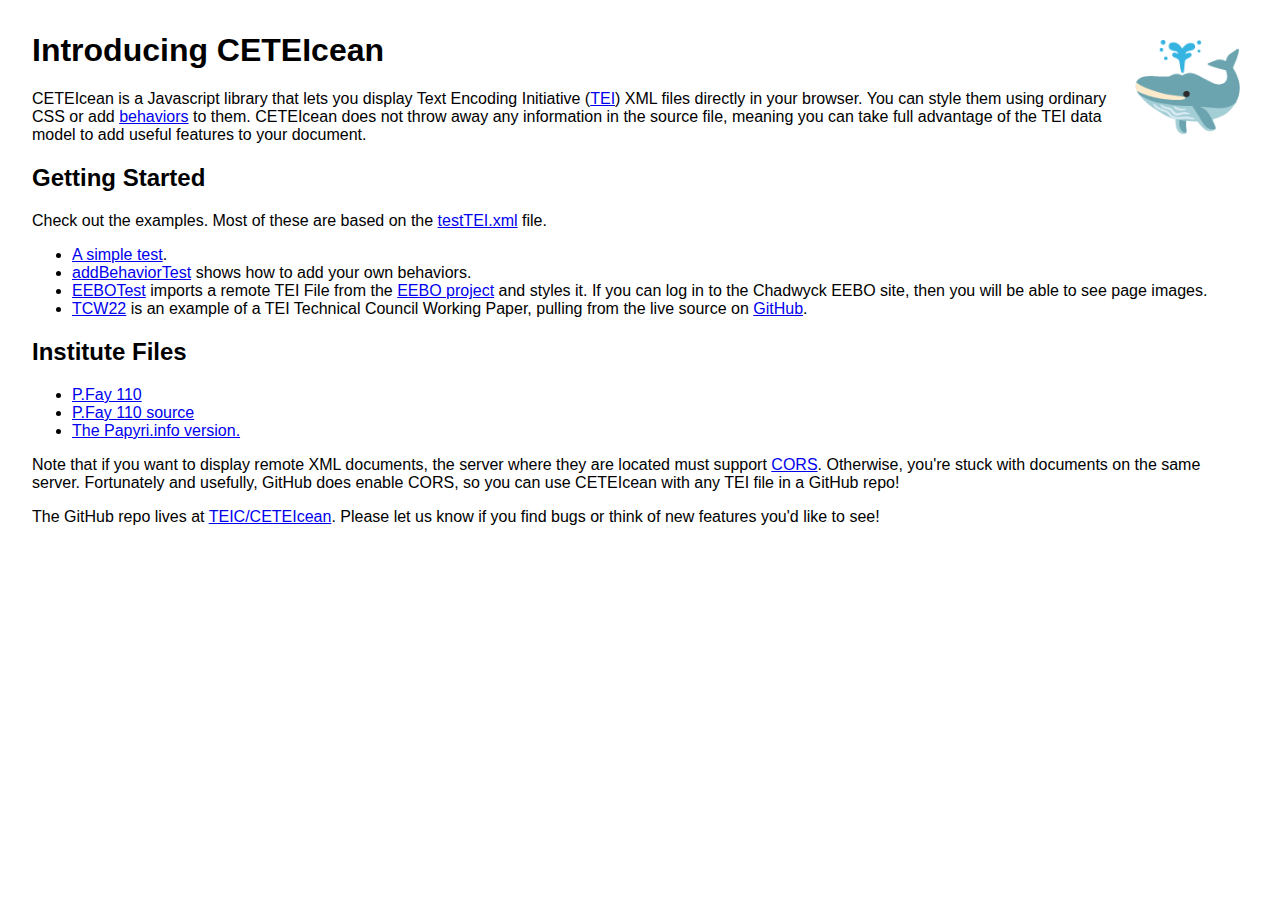
<file: index.html>
<!DOCTYPE html>
<html>
  <head>
    <meta charset="utf-8">
    <title>CETEIcean</title>
    <style media="screen">
      body {
        font-family: Verdana, Arial, Helvetica, sans-serif;
        margin:2em;
      }
      .whale {
        font-size: 300%;
        float:right;
      }
    </style>
  </head>
  <body>
    <h1>Introducing CETEIcean <span class="whale">🐳</span></h1>
    <div class="main">
      <p>CETEIcean is a Javascript library that lets you display Text Encoding
        Initiative (<a href="http://www.tei-c.org">TEI</a>) XML files directly
        in your browser. You can style them using ordinary CSS or add
        <a href="https://github.com/TEIC/CETEIcean/wiki/Anatomy-of-a-behaviors-object">behaviors</a>
        to them. CETEIcean does not throw away any information in the source file,
        meaning you can take full advantage of the TEI data model to add useful
        features to your document.
      </p>
      <h2>Getting Started</h2>
      <p>Check out the examples. Most of these are based on the
        <a href="testTEI.xml">testTEI.xml</a> file.</p>
      <ul>
        <li><a href="simpleTest.html">A simple test</a>.</li>
        <li><a href="addBehaviorTest.html">addBehaviorTest</a> shows how to add your own behaviors.</li>
        <li><a href="EEBOTest.html">EEBOTest</a> imports a remote TEI File from the
          <a href="https://github.com/textcreationpartnership/A00689">EEBO project</a> and styles it.
          If you can log in to the Chadwyck EEBO site, then you will be able to see page images.</li>
        <li><a href="TCW22.html">TCW22</a> is an example of a TEI Technical Council Working Paper, pulling
          from the live source on <a href="https://github.com/TEIC/TEI/blob/dev/Documents/TCW/tcw22.xml">GitHub</a>.</li>
      </ul>
      <h2>Institute Files</h2>
      <ul>
        <li><a href="p.fay.110.html">P.Fay 110</a></li>
        <li><a href="p.fay.110.xml">P.Fay 110 source</a></li>
        <li><a href="http://papyri.info/ddbdp/p.fay;;110#edition">The Papyri.info version.</a></li>
      </ul>
      <p>Note that if you want to display remote XML documents, the server where they are located must
        support <a href="https://en.wikipedia.org/wiki/Cross-origin_resource_sharing">CORS</a>. Otherwise,
        you're stuck with documents on the same server. Fortunately and usefully, GitHub does enable CORS,
        so you can use CETEIcean with any TEI file in a GitHub repo!
      </p>
      <p>The GitHub repo lives at <a href="https://github.com/TEIC/CETEIcean">TEIC/CETEIcean</a>. Please
        let us know if you find bugs or think of new features you'd like to see!</p>
    </div>
  </body>
</html>
</file>
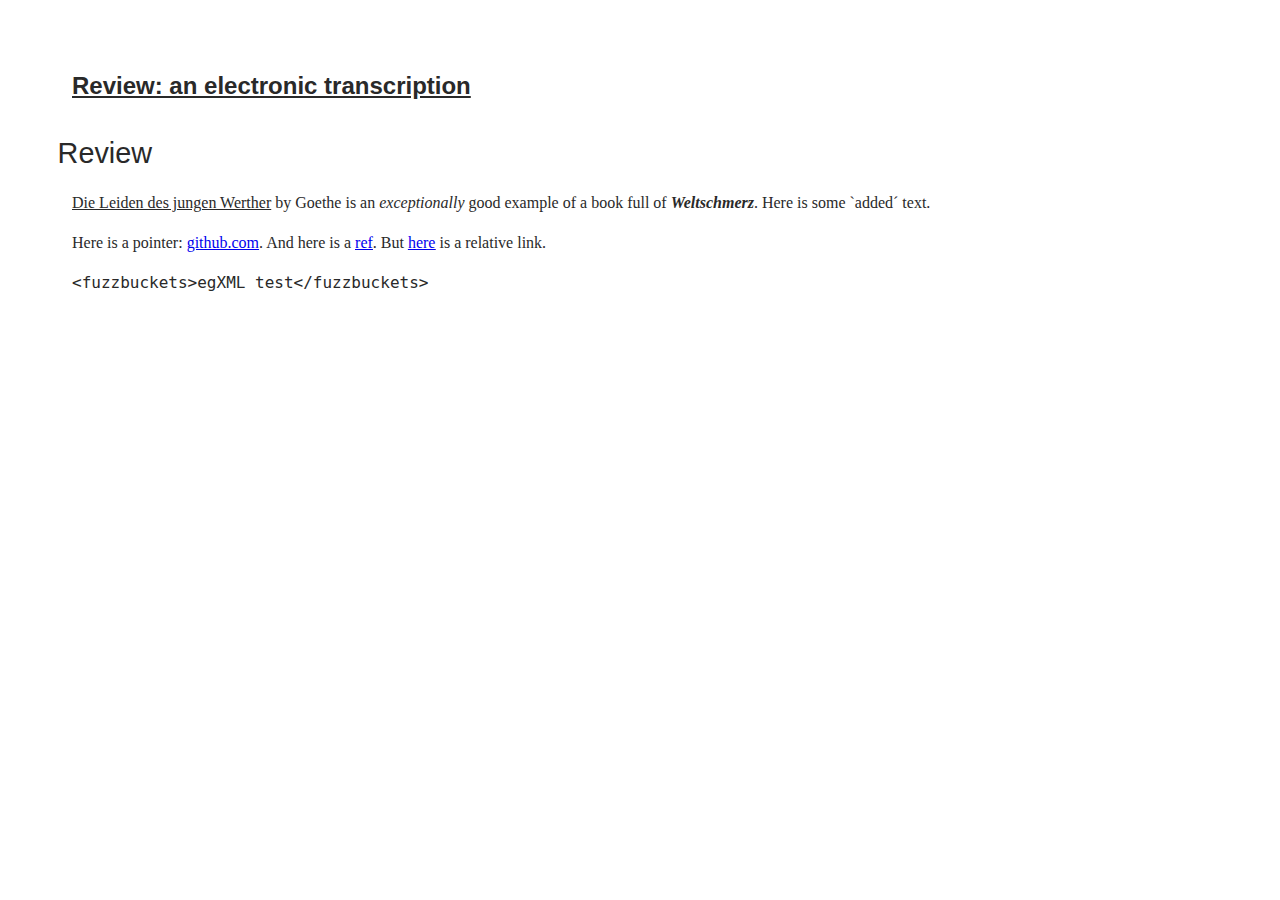
<file: addBehaviorTest.html>
<html>
  <head>
    <meta charset="utf-8">
    <link rel="stylesheet" href="css/CETEIcean.css" media="screen" charset="utf-8">
  </head>
  <body>
    <div id="TEI">
      Sadly, this page will not work in Internet Explorer, due to its outdated Javascript support. We suggest you use Chrome or Firefox.
    </div>
    <script src="js/CETEI.js"></script>
    <script>
      var c = new CETEI();
      /***********************************
       * Behaviors, i.e. ways you want specific elements to be handled that
       * you can't do with CSS, can be injected by calling the addBehaviors
       * method, passing it an object containing a set of handler functions.
       * Handler functions must take a single parameter which
       * is an HTML element. The function names must match the name of the
       * element they will be applied to.
       ***********************************/
      c.addBehaviors({"handlers":{
        // Overrides the default ptr behavior, displaying a short link
        "ptr": function(elt) {
          var link = document.createElement("a");
          link.innerHTML = elt.getAttribute("target").replace(/https?:\/\/([^\/]+)\/.*/, "$1");
          link.href = elt.getAttribute("target");
          return link;
        },
        // Adds a new handler for <term>, wrapping it in an HTML <b>
        "term": function(elt) {
            var b = document.createElement("b");
            b.innerHTML = elt.innerHTML;
            return b;
        },
        // Inserts the first array element before tei:add, and the second, after.
        "add": ["`","´"]
      }});
      c.getHTML5('testTEI.xml', function(data) {
        document.getElementById("TEI").innerHTML = "";
        document.getElementById("TEI").appendChild(data);
      });

      // Alternatively, use then()
      // (new CETEI).getHTML5('testTEI.xml').then(function(data){
      //   document.getElementById("TEI").appendChild(data);
      // });

    </script>
  </body>
</html>
</file>
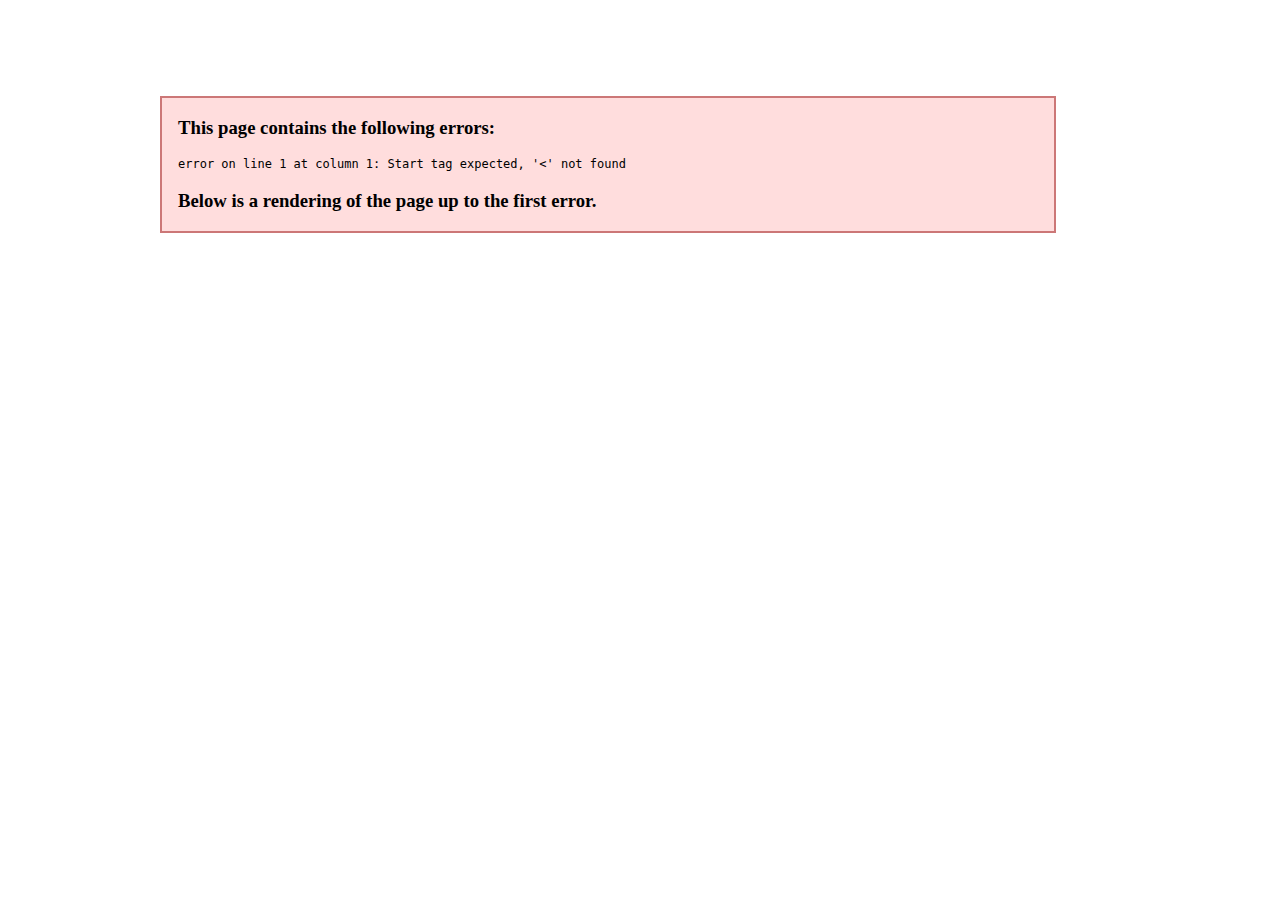
<file: EEBOTest.html>
<html>
  <head>
    <meta charset="utf-8">
    <link rel="stylesheet" href="css/CETEIcean.css" media="screen" charset="utf-8">
    <style media="screen">
      tei-g[ref="char:cmbAbbrStroke"] {
        display: inline-block;
        width: 0px;
      }
      tei-g.cmbAbbr {
        display:inline;
        margin-left: -.5em;
      }
      tei-hi {
        font-style: italic;
      }
      tei-pb + tei-pb {
        display: none;
      }
      tei-seg[rend="decorInit"] {
        font-family: cursive;
        font-size: 300%;
        float:left;
        line-height: 1em;
        padding-right: 10px;
      }
      tei-trailer {
        display: block;
        text-align: center;
      }
    </style>
  </head>
  <body>
    <div id="TEI">
      Sadly, this page will not work in Internet Explorer, due to its outdated Javascript support. We suggest you use Chrome or Firefox.
    </div>
    <script src="js/CETEI.js"></script>
    <script>
      var CETEIcean = new CETEI();
      var images = [];
      CETEIcean.addBehaviors({"handlers":
        {
          "gap": ["[", "]"],
          "note": function(elt) {
            var span = document.createElement("span");
            span.innerHTML = elt.getAttribute("place") == "margin"?"[<em>in marg.</em> ":"[";
            span.innerHTML += elt.innerHTML + "]";
            return span;
          },
          "pb": function(elt) {
            var span = document.createElement("span");
            var link = document.createElement("a");
            link.setAttribute("style", "float:right;padding-left:1em;text-decoration:none;color:gray;");
            if (elt.hasAttribute("facs")) {
              var facs = elt.getAttribute("facs").replace("tcp:", "").replace(new RegExp(this.prefixes["tcp"]["matchPattern"]), "?vid=$1&page=$2");
              link.setAttribute("href", "http://eebo.chadwyck.com/fetchimage" + facs + "&width=1500");
              var img = document.createElement("img");
              images.push(img);
              img.setAttribute("src", "http://eebo.chadwyck.com/fetchimage" + facs + "&width=100");
              img.setAttribute("height", "50px");
              if (elt.hasAttribute("n")) {
                link.innerHTML = "<span style=\"position:relative; top: -1em;\">p. " + elt.getAttribute("n") + " </span>";
              }
              link.appendChild(img);
            }
            span.appendChild(document.createElement("br"));
            span.appendChild(link);
            span.appendChild(document.createElement("br"));
            span.appendChild(document.createElement("br"));
            span.appendChild(document.createElement("br"));
            return span;
          }
        }});
      CETEIcean.getHTML5('https://raw.githubusercontent.com/textcreationpartnership/A00689/master/A00689.xml', function(data) {
        document.getElementById("TEI").innerHTML = "";
        document.getElementById("TEI").appendChild(data);
        CETEIcean.addStyle(document, data);
        // Fix combining abbreviation marker in Chrome
        if (!!window.chrome) {
          var gs = document.getElementsByTagName("tei-g");
          for (var i = 0; i < gs.length; i++) {
            if (gs[i].getAttribute("ref") == "char:cmbAbbrStroke") {
              gs[i].setAttribute("class", "cmbAbbr");
            }
          }
        }
        // If not logged in to EEBO, use a local image instead of the preview
        var testimg = new Image();
        testimg.onerror = function() {
          console.log("Not logged in.");
          images.forEach(function(elt) {
            elt.src = elt.src.replace("http://eebo.chadwyck.com/fetchimage", "images/page.jpg");
          });
        }
        testimg.src = "http://eebo.chadwyck.com/fetchimage?vid=5891&page=1&width=100";
      });
    </script>
  </body>
</html>
</file>
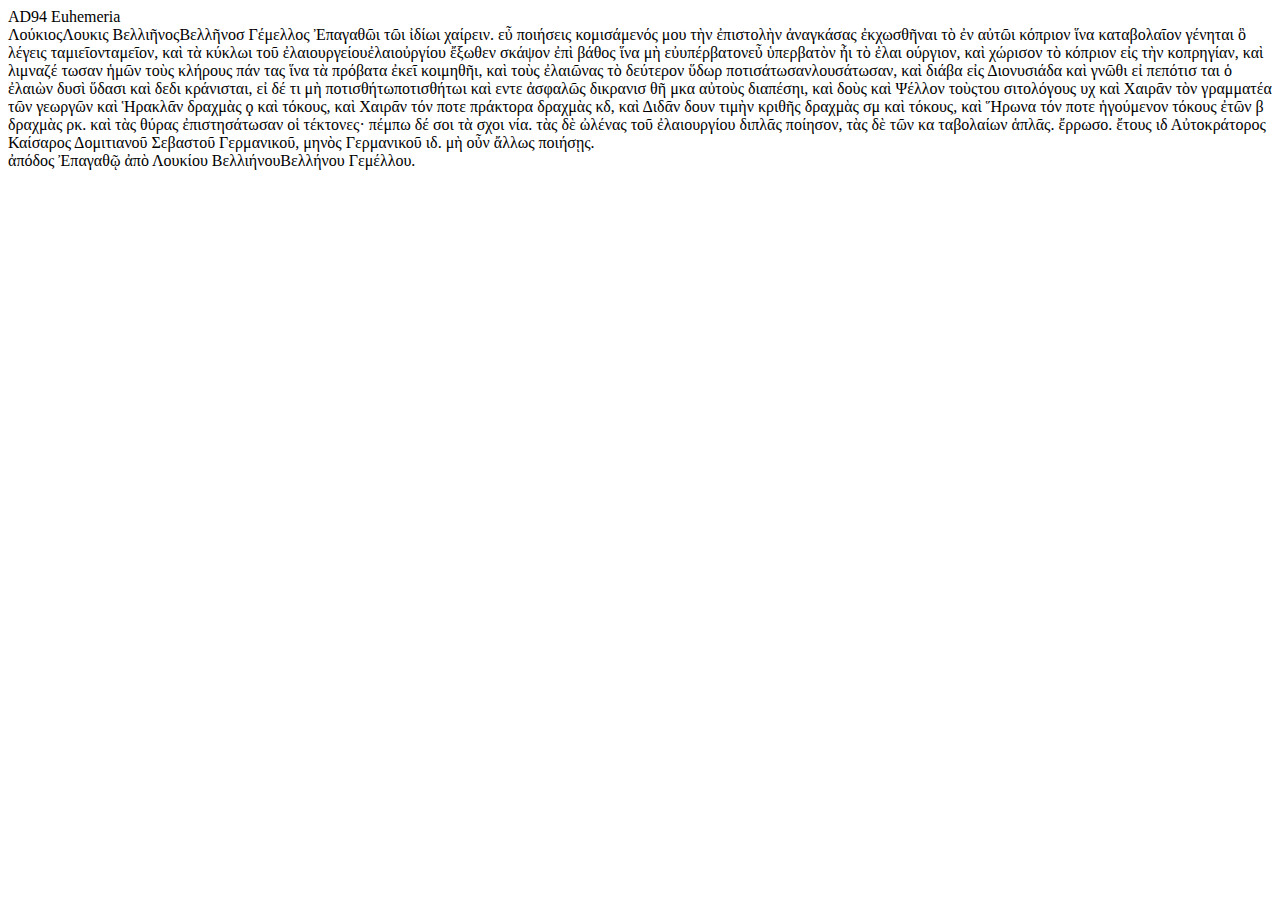
<file: p.fay.110.html>
<!DOCTYPE html>
<html>
  <head>
    <meta charset="utf-8">
    <link rel="stylesheet" href="css/pitt.css" media="screen" title="no title" charset="utf-8">
    <script src="js/CETEI.js" charset="utf-8"></script>
    <script type="text/javascript">
      (new CETEI).getHTML5('p.fay.110.xml', function(data) {
        document.getElementsByTagName("body")[0].appendChild(data);
      });
    </script>
    <title>P.Fay 110</title>
  </head>
  <body>
  </body>
</html>
</file>
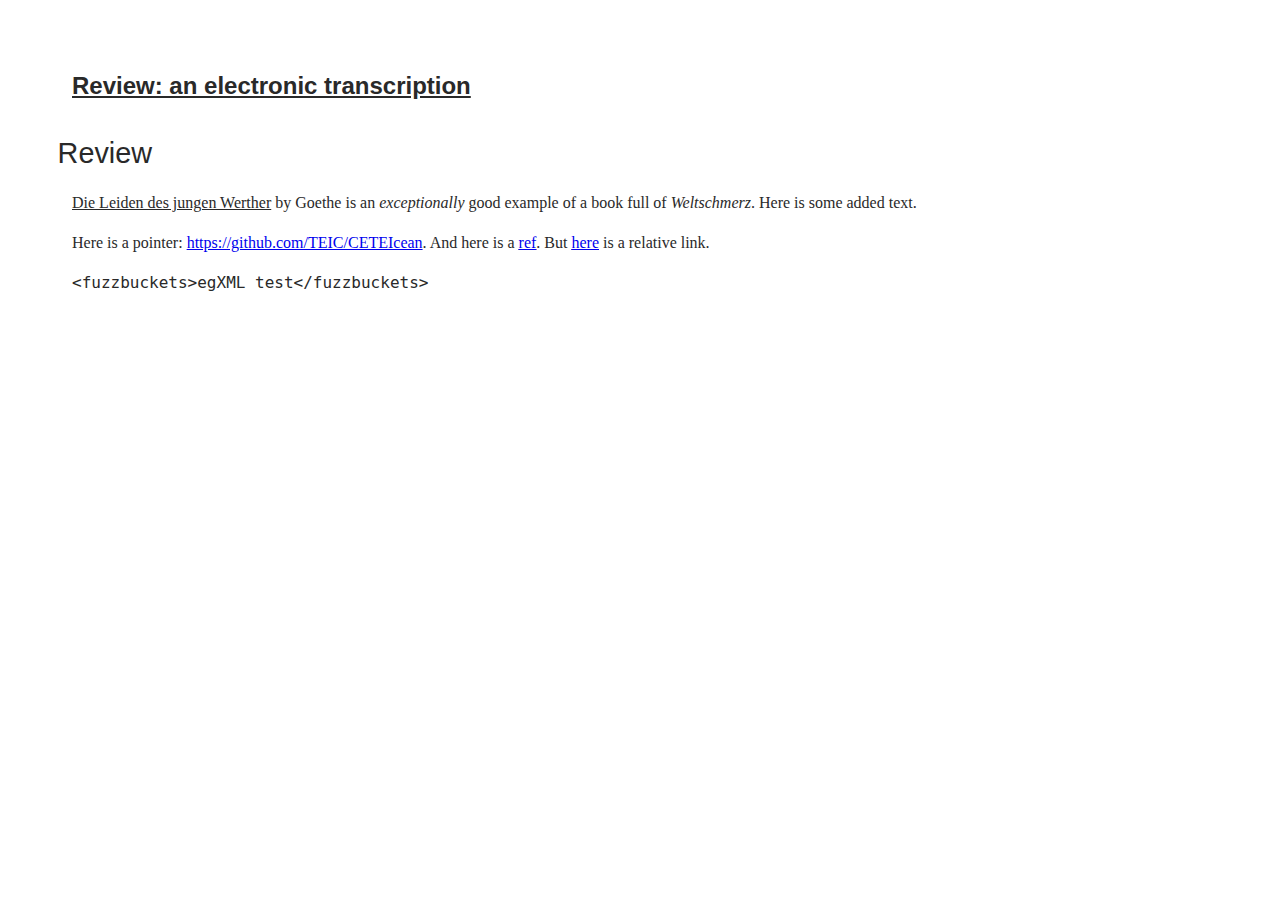
<file: simpleTest.html>
<html>
  <head>
    <meta charset="utf-8">
    <link rel="stylesheet" href="css/CETEIcean.css" media="screen" charset="utf-8">
  </head>
  <body>
    <div id="TEI">
      Sadly, this page will not work in Internet Explorer and some older browsers. We suggest you use a newer version of Chrome or Firefox.
    </div>
    <script src="js/CETEI.js"></script>
    <script>
      var CETEIcean = new CETEI();
      CETEIcean.getHTML5('testTEI.xml', function(data) {
        document.getElementById("TEI").innerHTML = "";
        document.getElementById("TEI").appendChild(data);
        CETEIcean.addStyle(document, data);
      });

      // Alternatively, use then()
      // (new CETEI).getHTML5('testTEI.xml').then(function(data){
      //   document.getElementById("TEI").appendChild(data);
      // });

    </script>
  </body>
</html>
</file>
<file: css/CETEIcean.css>
/* Choice elements */
tei-choice tei-abbr + tei-expan:before,
tei-choice tei-expan + tei-abbr:before,
tei-choice tei-sic + tei-corr:before,
tei-choice tei-corr + tei-sic:before,
tei-choice tei-orig + tei-reg:before,
tei-choice tei-reg + tei-orig:before {
  content: " (";
}
tei-choice tei-abbr + tei-expan:after,
tei-choice tei-expan + tei-abbr:after,
tei-choice tei-sic + tei-corr:after,
tei-choice tei-corr + tei-sic:after,
tei-choice tei-orig + tei-reg:after,
tei-choice tei-reg + tei-orig:after {
  content: ")";
}
/* A */
tei-ab {
  display: block;
  margin-top: 1em;
  margin-bottom: 1em;
}
tei-accMat {
  display: block;
}
tei-accMat:before {
  content: "accompanying materials: ";
}
tei-acquisition {
  display: block;
  margin-top: 0;
  margin-bottom: 0;
}
tei-acquisition:before {
  font-weight: bold;
  content: "acquisition";
}
tei-activity {
  display: block;
}
tei-activity:before {
  content: "activity: ";
}
tei-actor {
  /* Empty Rule Set */
}
/* add */
/* Could add other [place=] variations */
tei-add[place=above] {
  vertical-align: super;
}
tei-add[place=inline]:before {
  content: "«";
}
tei-add[place=inline]:after {
  content: "»";
}
tei-add[place=below] {
  vertical-align: sub;
}
tei-addName {
  /* Empty Rule Set */
}
tei-addSpan {
  /* Empty Rule Set */
}
tei-additional {
  display: block;
}
tei-additions {
  display: block;
}
tei-additions:before {
  content: "Significant additions within the document: ";
}
tei-addrLine {
  display: block;
}
tei-address {
  /* Empty Rule Set */
}
tei-address[data-tei-rend~="block"], addresss[data-tei-rendition~="#block"] {
  display: block;
}
tei-adminInfo {
  display: block;
}
tei-affiliation {
  /* Empty Rule Set */
}
tei-age {
  /* Empty Rule Set */
}
tei-alt {
  /* Empty Rule Set */
}
tei-altGrp {
  /* Empty Rule Set */
}
tei-altIdent {
  /* Empty Rule Set */
}
tei-altIdentifier {
  /* Empty Rule Set */
}
tei-am {
  /* Empty Rule Set */
}
tei-analytic {
  /* Empty Rule Set */
}
tei-anchor {
  /* Empty Rule Set */
}
tei-app {
  /* Empty Rule Set */
}
tei-app tei-note {
  display: none;
}
tei-appInfo {
  display: block;
}
tei-appInfo:before {
  content: "Application information: ";
}
tei-application {
  display: block;
}
tei-application:after {
  content: " " attr(version);
}
tei-arc {
  /* Empty Rule Set */
}
tei-argument {
  display: block;
}
tei-att {
  font-family: Courier,monospace;
}
tei-att:before {
  content: "@";
}
tei-attDef {
  /* Empty Rule Set */
}
tei-attList {
  /* Empty Rule Set */
}
tei-attRef {
  /* Empty Rule Set */
}
tei-author {
  /* Empty Rule Set */
}
tei-titleStmt > tei-author {
  display: block;
  margin-bottom: 1em;
}
tei-authority {
  /* Empty Rule Set */
}
tei-publicationStmt > tei-availability {
  font-size: 80%;
}
tei-publicationStmt > tei-availability:before {
  font-weight: bold;
  content: "Availability: ";
}
tei-publicationStmt > tei-availability[data-tei-status]:before {
  font-weight: bold;
  content: "Availability (" attr(status) "): ";
}
/* B */
tei-back {
  display: block;
}
tei-bibl {
  /* Empty Rule Set */
}
tei-bibl[data-tei-rend~="block"], bibl[data-tei-rendition~="#block"] {
  display: block;
  padding-left: 2em;
  text-indent: -2em;
}
tei-biblFull {
  display: block;
}
tei-biblScope {
  /* Empty Rule Set */
}
tei-biblStruct {
  /* Empty Rule Set */
}
tei-bicond {
  /* Empty Rule Set */
}
tei-binary {
  /* Empty Rule Set */
}
tei-binaryObject {
  /* Empty Rule Set */
}
tei-binding {
  display: block;
}
tei-binding:before {
  content: "Binding: \a";
  white-space: pre-wrap;
}
tei-binding[data-tei-contemporary]:before {
  content: "Binding: \A" "Contemporary: " attr(contemporary) "\A";
  white-space: pre-wrap;
}
tei-bindingDesc {
  display: block;
}
tei-bindngDesc:before {
  content: "Binding Description: \A";
}
tei-birth {
  display: block;
}
tei-birth:before {
  content: "Birth: ";
}
tei-bloc {
  /* Empty Rule Set */
}
tei-broadcast {
  /* Empty Rule Set */
}
tei-byline {
  /* Empty Rule Set */
}
/* c */
tei-c {
  /* Empty Rule Set */
}
tei-cRefPattern {
  display: none;
}
tei-caesura {
  /* Empty Rule Set */
}
tei-camera {
  /* Empty Rule Set */
}
tei-caption {
  display: block;
  margin-top: 1em;
  margin-bottom: 1em;
}
tei-case[data-tei-value]:before {
  font-weight: bold;
  content: attr(value) " ";
}
tei-castGroup {
  display: block;
  margin-top: 1em;
  margin-bottom: 1em;
}
tei-castItem {
  display: list-item;
}
tei-castList {
  display: block;
  list-style-type: none;
  margin-top: 1em;
  margin-bottom: 1em;
  margin-left: 2em;
}
tei-catDesc {
  /* Empty Rule Set */
}
tei-catRef {
  /* Empty Rule Set */
}
tei-category {
  /* Empty Rule Set */
}
tei-cb {
  display: block;
  margin-top: 1em;
  margin-bottom: 1em;
}
tei-cb:before {
  content: "[column break]";
}
tei-cell {
  display: table-cell;
  padding: 1em 1.5em 1em 1em;
  /*
tei-border-left: 2px solid @border-color;
tei-border-top:2px solid @border-color;
tei-*/
  border: 1px dotted #aaaaaa;
  width: 100%;
}
/* for cell or row with @role = label */
tei-[data-tei-role=label] {
  font-weight: bold;
}
tei-certainty {
  /* Empty Rule Set */
}
tei-change {
  /* Empty Rule Set */
}
tei-channel {
  /* Empty Rule Set */
}
tei-charDecl {
  /* Empty Rule Set */
}
tei-charName {
  /* Empty Rule Set */
}
tei-charProp {
  /* Empty Rule Set */
}
tei-choice {
  /* Empty Rule Set */
}
tei-cit {
  /* Empty Rule Set */
}
tei-cl {
  /* Empty Rule Set */
}
tei-classCode {
  /* Empty Rule Set */
}
tei-classDecl {
  /* Empty Rule Set */
}
tei-classRef {
  /* Empty Rule Set */
}
tei-classSpec {
  /* Empty Rule Set */
}
tei-classes {
  /* Empty Rule Set */
}
tei-climate {
  display: block;
  margin-top: 1em;
  margin-bottom: 1em;
}
tei-climate:before {
  font-weight: bold;
  content: "Climate: ";
}
tei-closer {
  /* Empty Rule Set */
}
tei-code {
  font-family: Courier,monospace;
}
/* jawalsh:
For things like collation, condition, etc. that can have text or paragraphs as
children, we should use margins, when the content is text, and no margins when there
are child paragraphs (or other block elements). Otherwise we end up with double
margins. */
tei-collation {
  display: block;
  margin-top: 1em;
  margin-bottom: 1em;
}
tei-collection {
  /* Empty Rule Set */
}
tei-colloc {
  /* Empty Rule Set */
}
tei-colophon {
  font-style: italic;
}
tei-cond {
  /* Empty Rule Set */
}
tei-condition {
  display: block;
  margin-top: 1em;
  margin-bottom: 1em;
}
tei-constitution {
  display: block;
  margin-top: 1em;
  margin-bottom: 1em;
}
tei-constitution:before {
  font-weight: bold;
  content: "Constitution: ";
}
tei-constitution[data-tei-type] {
  display: block;
  margin-top: 1em;
  margin-bottom: 1em;
}
tei-constitution[data-tei-type]:before {
  font-weight: bold;
  content: "Constitution (" attr(type) "): ";
}
tei-constitution[data-tei-type=frags] {
  display: block;
  margin-top: 1em;
  margin-bottom: 1em;
}
tei-constitution[data-tei-type=frags]:before {
  font-weight: bold;
  content: "Constitution (fragments): ";
}
tei-constraint {
  /* Empty Rule Set */
}
tei-constraintSpec {
  /* Empty Rule Set */
}
tei-content {
  /* Empty Rule Set */
}
/* jawalsh:
tei-Need to discuss and coordinate handling of sic/corr, abbr/expan, and orig/reg */
tei-corr {
  /* Empty Rule Set */
}
tei-correction {
  /* Empty Rule Set */
}
tei-country {
  /* Empty Rule Set */
}
tei-creation {
  /* Empty Rule Set */
}
/*jawalsh:
tei-Need to handle attributes for custEvent. All the att.datable* attributes will be tricky.
tei-custodialHist and custEvent may normally be hidden along with other header metadata, but
tei-we'll have other datable elements that may be tricky. */
tei-custEvent {
  display: list-item;
}
tei-custodialHist {
  display: block;
  margin-top: 1em;
  margin-bottom: 1em;
}
/* d */
tei-date[data-tei-when]:empty:before {
  content: attr(when);
}
/* e */
tei-editionStmt {
  display:block;
}
tei-egXML {
  display: block;
  font-size: 80%;
  margin-left: 1em;
  padding-left: 1em;
  border-left: 1px solid #aaaaaa;
  margin-top: .75em;
  margin-bottom: .75em;
  padding-top: .75em;
  padding-bottom: .75em;
  font-family: monospace;
  white-space: pre;
}
tei-emph {
  font-style: italic;
}
tei-encodingDesc {
  display: none;
}
tei-epigraph {
  display: block;
  margin-top: 1em;
  margin-bottom: 1em;
}
tei-explicit {
  font-style: italic;
}
tei-fileDesc > extent {
  display: none;
}
/* f */
tei-figure {
  display: block;
  text-align: center;
  margin-left: auto;
  margin-right: auto;
}
/* g */
tei-g {
  /* Empty Rule Set */
}
tei-gap {
  /* GLS: Depending upon how we handle gap and lacuna, we may want to enclose in [] */
}
tei-gap[data-tei-reason='lost']:before {
  content:'[';
}
tei-gap[data-tei-reason='lost']:after {
  content: attr(data-content) ']';
}
tei-gap[data-tei-reason='illegible']:after {
  content: attr(data-content);
}
tei-gb {
  /* Empty Rule Set */
}
tei-gen {
  /* Empty Rule Set */
}
tei-genName {
  /* Empty Rule Set */
}
tei-geo {
  /* Empty Rule Set */
}
tei-geoDecl {
  /* Empty Rule Set */
}
tei-geogFeat {
  /* Empty Rule Set */
}
tei-geogName {
  /* Empty Rule Set */
}
tei-gi {
  font-family: Courier,monospace;
}
tei-gi:before {
  content: "<";
}
tei-gi:after {
  content: ">";
}
tei-gloss {
  /* Empty Rule Set */
}
tei-glyph {
  /* Empty Rule Set */
}
tei-glyphName {
  /* Empty Rule Set */
}
tei-gram {
  /* Empty Rule Set */
}
tei-gramGrp {
  /* Empty Rule Set */
}
tei-graph {
  /* Empty for now */
}
tei-graphic {
}
tei-group {
  /* Empty Rule Set */
}
/* h */
tei-handDesc {
  /* Empty Rule Set */
}
tei-handNote {
  /* Empty Rule Set */
}
tei-handNotes {
  /* Empty Rule Set */
}
tei-handShift {
  /* Empty Rule Set */
}
/* Need head with TEI parent to distinguish from HTML head */
tei-TEI tei-head {
  display: block;
  font-family: Arvo, sans-serif;
  font-weight: normal;
}
tei-body > tei-head {
  font-size: 180%;
  text-indent: -0.5em;
}
tei-div.textpart {
  display: none;
}
tei-div > tei-head {
  font-size: 170%;
  text-indent: -0.5em;
}
tei-div > tei-div > tei-head {
  font-size: 155%;
}
tei-div > tei-div > tei-div > tei-head {
  font-size: 140%;
}
tei-div > tei-div > tei-div > tei-div > tei-head, list > tei-head {
  font-size: 130%;
}
tei-div > tei-div > tei-div > tei-div > tei-div > tei-head {
  font-size: 120%;
}
tei-div > tei-div > tei-div > tei-div > tei-div > tei-div tei-head {
  font-size: 110%;
}
tei-figure > tei-head {
  display: block;
  margin: 1.5em auto 1.5em auto;
  padding: .5em 1.5em 1.5em 1.5em;
  border: 1px solid black;
  border-radius: 15px;
  width: 325px;
  position: relative;
  border: 1px solid #aaaaaa;
  background: #fafafa;
  /* reset text-indent for note with <l> ancestors. */
  text-indent: 0;
  font-size: 85%;
  text-align: justify;
  -webkit-box-shadow: 0px 1px 3px rgba(0, 0, 0, 0.25);
  -moz-box-shadow: 0px 1px 3px rgba(0, 0, 0, 0.25);
  box-shadow: 0px 1px 3px rgba(0, 0, 0, 0.25);
  width: 85%;
  font-family: Georgia, Serif;
  font-size: 13pt;
}
tei-headItem {
  /* Empty Rule Set */
}
tei-headLabel {
  /* Empty Rule Set */
}
tei-height {
  /* Empty Rule Set */
}
tei-heraldry {
  /* Empty Rule Set */
}
tei-hi[rend="caps"] {
  font-weight:bold;
}
tei-hi[rend="italic"] {
  font-style: italic;
}
tei-hi {
  /* GLS: do we want to bold this or change the background color? */
}
tei-history {
  /* Empty Rule Set */
}
tei-hom {
  /* Empty Rule Set */
}
tei-hyph {
  /* Empty Rule Set */
}
tei-hyphenation {
  /* Empty Rule Set */
}
/* i */
tei-iNode {
  /* Empty Rule Set */
}
tei-iType {
  /* Empty Rule Set */
}
tei-ident {
  font-family: Courier,monospace;
}
tei-idno {
  /* Empty Rule Set */
}
tei-if {
  /* Empty Rule Set */
}
tei-iff {
  /* Empty Rule Set */
}
tei-imprimatur {
  /* Empty Rule Set */
}
tei-imprint {
  /* Empty Rule Set */
}
tei-incident {
  /* Empty Rule Set */
}
tei-incipit {
  font-style: italic;
}
tei-index {
  /* Empty Rule Set */
}
tei-institution {
  /* Empty Rule Set */
}
tei-interaction {
  /* Empty Rule Set */
}
tei-interpGrp {
  /* Empty Rule Set */
}
tei-interpretation {
  /* Empty Rule Set */
}
tei-item {
  display: list-item;
  margin-left: 1em;
}
tei-cell item {
  margin-left: 1em;
}

/* j */
tei-join {
  /* Empty Rule Set */
}
tei-joinGrp {
  /* Empty Rule Set */
}
/* k */
tei-keywords {
  /* Empty Rule Set */
}
tei-kinesic {
  /* Empty Rule Set */
}
/* l */
tei-l {
  display: block;
  width: 35em;
}
tei-l[data-lineno]:before {
  content: attr(data-lineno);
  position: absolute;
  left: 2em;
}
tei-lacunaEnd {
  /* Empty Rule Set */
}
tei-lacunaStart {
  /* Empty Rule Set */
}
tei-lang {
  /* Empty Rule Set */
}
tei-langKnowledge {
  /* Empty Rule Set */
}
tei-langKnown {
  /* Empty Rule Set */
}
tei-langUsage {
  /* Empty Rule Set */
}
tei-language {
  /* Empty Rule Set */
}
tei-layout {
  /* Empty Rule Set */
}
tei-layoutDesc {
  /* Empty Rule Set */
}
tei-lb {
  /* Empty Rule Set */
}
tei-lb:after {
  content: '\a';
  white-space: pre;
}
tei-lbl {
  /* Empty Rule Set */
}
tei-leaf {
  /* Empty Rule Set */
}
tei-app[data-tei-type=inline] tei-lem {
}
tei-lg {
  display: block;
  margin-top: 1em;
  margin-bottom: 1em;
}
tei-link {
  /* Empty Rule Set */
}
tei-linkGrp {
  /* Empty Rule Set */
}
tei-list {
  display: block;
  margin-top: 1em;
  margin-bottom: 1em;
  list-style-type: none;
}
tei-item > tei-list {
  margin-top: 0;
}
tei-sourceDesc tei-list {
  list-style-type: none;
}
tei-sourceDesc > tei-list > tei-head {
  font-size: 140%;
  font-weight: bold;
}
tei-sourceDesc tei-list > tei-item {
  display: list-item;
}

/* Match only lists that are descendants of
tei-text. Otherwise they show up in the header. */
tei-text tei-list[type=simple] {
  list-style-type: none;
}
tei-text tei-list[type=bulleted] {
  list-style-type: disc;
}
tei-text tei-list[type=ordered] {
  list-style-type: none;
  counter-reset: items 0;
}
tei-text tei-list[type=ordered] > tei-item {
  display: list-item;
  margin-left: 0;
}
tei-item > tei-list[type=ordered] {
  margin-left: 1em;
}
tei-text tei-list[type=ordered] > item:before {
  counter-increment: items 1;
  content: counter(items, decimal) ". ";
}
tei-text tei-list[type=gloss] {
  list-style-type: none;
}
tei-list[type="gloss"] > tei-label {
  display: block;
  margin-top: 0.25em;
  margin-bottom: 0.25em;
  font-weight: bold;
}
tei-list[type="gloss"] > tei-item {
  margin-left: 2em;
}
tei-item > tei-list[type=ordered] {
  margin-left: 1em;
}
tei-listApp {
  display: block;
  margin: 1em;
  padding: 1em;
}

/* sourceDesc lists */
tei-listBibl {
  display:block;
  list-style-type: none;
  margin-left: .5 em;
  margin-top: .5em;
}
tei-listBibl > tei-head {
  font-size: 120%;
  font-weight: bold;
}
tei-listBibl > tei-bibl {
  display: list-item;
  margin-left: .5em;
}
tei-listWit {
  display:block;
  list-style-type: none;
  margin-left: .5em;
}
tei-listWit > tei-head {
  font-size: 120%;
  font-weight: bold;
}
tei-listWit > tei-witness {
  display: list-item;
  margin-left: 2em;
  text-indent: -1.1em;
}
tei-witness > tei-listWit {
  display: inline;
}
tei-witness > tei-listWit > tei-head {
  display: inline;
}
tei-witness > tei-listWit > tei-witness {
  display: inline;
}
tei-localName {
  /* Empty Rule Set */
}
tei-locale {
  /* Empty Rule Set */
}
tei-location {
  /* Empty Rule Set */
}
tei-locus {
  display: none;
}
tei-locusGrp {
  /* Empty Rule Set */
}
/* m */
tei-m {
  /* Empty Rule Set */
}
tei-macroRef {
  /* Empty Rule Set NOT SURE WHAT EXACTLY*/
}
tei-macroSpec {
  /* dunno */
}
tei-mapping {
  /* not sure, maybe create rends for a few standard types, maybe hide */
}
tei-material {
  /* Empty Rule Set */
}
tei-measure {
  /* Empty Rule Set */
}
tei-measureGrp {
  /* probably want to display attributes, at least units and type */
}
tei-meeting {
  /*Block */
}
tei-memberOf {
  /* Empty Rule Set */
}
tei-mentioned {
  /* think do nothing, not real clear on function, maybe hide? */
}
tei-metDecl {
  /* Empty Rule Set */
}
tei-metSym {
  /* Empty Rule Set */
}
tei-milestone {
  display: none;
  margin-left: auto;
  margin-right: auto;
  text-align: center;
}
tei-milestone:before {
  /*content: "* * * * *";*/
}
tei-moduleRef {
  /* probably hide, not sure how we want to deal */
}
tei-moduleSpec {
  /* probably hide, not sure how we want to deal */
}
tei-monogr {
  /* block with space above, below */
}
tei-mood {
  /* Empty Rule Set */
}
tei-move {
  /* not sure, block, maybe just ital, maybe in parenths*/
}
tei-msContents {
  /* inline */
}
tei-msDesc {
  /* block with space above, below */
}
tei-msIdentifier {
  /* block */
}
tei-msItem {
  /* block */
}
tei-msItemStruct {
  /* block */
}
tei-msName {
  /* Empty Rule Set */
}
tei-msPart {
  /* not sure, think block */
}
tei-musicNotation {
  font-weight: bold;
}
tei-musicNotation:before {
  font-weight: bold;
  content: "Musical Notation: ";
}
/* n */
tei-name {
  /* Empty Rule Set */
}
tei-nameLink {
  /* Empty Rule Set */
}
tei-namespace {
  /* not sure, hide? */
}
tei-nationality {
  /* Empty Rule Set */
}
tei-node {
  display: none;
}
tei-normalization {
  /* Empty Rule Set */
}
tei-note {
  /*
  display: block;
  margin: 1.5em auto 1.5em auto;
  padding: .5em 1.5em 1.5em 1.5em;
  border: 1px solid black;
  border-radius: 15px;
  width: 325px;
  position: relative;
  border: 1px solid #aaaaaa;
  background: #fafafa;
  /* reset text-indent for note with <l> ancestors. */
  /*
  text-indent: 0;
  font-size: 85%;
  text-align: justify;
  -webkit-box-shadow: 0px 1px 3px rgba(0, 0, 0, 0.25);
  -moz-box-shadow: 0px 1px 3px rgba(0, 0, 0, 0.25);
  box-shadow: 0px 1px 3px rgba(0, 0, 0, 0.25);
  */
}
tei-notesStmt {
  /* do we want to box each individual <note> if they're in a <notesStmt>? */
  display: none;
}
tei-num {
  /* Empty Rule Set */
}
tei-number {
  /* Empty Rule Set */
}
tei-numeric {
  /* not sure, depends how we're dealing with <f>'s */
}
tei-nym {
  /* not really sure here */
}
/* o */
tei-oRef {
  /* not sure, think do nothing */
}
tei-oVar {
  font-style: italic;
}
tei-objectDesc {
  /* Empty Rule Set */
}
tei-objectType {
  /* Empty Rule Set */
}
tei-occupation {
  /* Empty Rule Set */
}
tei-offset {
  /* Empty Rule Set */
}
tei-opener {
  /* Empty Rule Set */
}
tei-org {
  /* Empty Rule Set */
}
tei-orgName {
  /* Empty Rule Set */
}
tei-origDate {
  /* Empty Rule Set */
}
tei-origPlace {
  font-weight: bold;
}
tei-origPlace:before {
  font-weight: bold;
  content: "Place of Origin: ";
}
tei-origin {
  /* Empty Rule Set */
}
/* p */
tei-p {
  display: block;
  margin-top: 1em;
  margin-bottom: 1em;
  text-align: justify;
}
*[data-tei-rendition~="#center"] p {
  text-align: center;
}
tei-availability > p:first-child {
  margin-top: 0em;
}
tei-pRef {
  /* rend attribute target */
}
tei-pVar {
  /* rend attribute target */
}
tei-particDesc {
  /* Empty Rule Set */
}
tei-pause {
  /* Empty Rule Set*/
}
tei-pb {
  /*
  display: block;
  width: 100%;
  text-align: right;
  color: gray;
  margin: 2em 0 2em 0;
  font-size: 11pt;
  */
}
/*
tei-pb:before {
tei-	content: "[page:\a0" attr(n) "]";
}
tei-*/
tei-pc {
  /* Empty Rule Set */
}
tei-per {
  /* don't know, check back */
}
tei-performance {
  display: block;
  margin-top: 1em;
  margin-bottom: 1em;
}
tei-persName {
  /* Empty Rule Set */
}
tei-person {
  display: block;
  margin-top: 1em;
  margin-bottom: 1em;
}
tei-personGrp {
  display: block;
  margin-top: 1em;
  margin-bottom: 1em;
}
tei-phr {
  /* Empty Rule Set */
}
tei-physDesc {
  /* Empty Rule Set */
}
tei-place {
  /* Empty Rule Set */
}
tei-placeName {
  /* Empty Rule Set */
}
tei-population {
  /* dunno with this one */
}
tei-pos {
  /* Empty Rule Set */
}
tei-postBox {
  /* Empty Rule Set */
}
tei-postCode {
  /* Empty Rule Set */
}
tei-postscript {
  display: block;
  margin-top: 2em;
}
tei-precision {
  /* Empty Rule Set */
}
tei-preparedness {
  /* Empty Rule Set */
}
tei-principal {
  font-weight: bold;
}
tei-principal:before {
  font-weight: bold;
  content: "Principal: ";
}
tei-profileDesc {
  display: none;
}
tei-projectDesc {
  /* Empty Rule Set */
}
tei-prologue {
  /* Empty Rule Set */
}
tei-pron {
  /* Empty Rule Set */
}
tei-provenance {
  /* inline */
}
tei-pubPlace {
  /* Empty Rule Set */
}
tei-publicationStmt > * {
  display: none;
}
tei-publicationStmt {
  display: block;
  margin-top: 1em;
  margin-bottom: 1em;
}
tei-publicationStmt > date {
  display: none;
}
tei-publicationStmt > publisher {
  display: none;
}
tei-purpose {
  /* Empty Rule Set */
}
/* q */
tei-q {
  quotes: "\201c" "\201d" "\2018" "\2019" "\201c" "\201d" "\2018" "\2019" "\201c" "\201d" "\2018" "\2019" "\201c" "\201d";
}
tei-q:before {
  content: "";
}
tei-q:after {
  content: "";
}
tei-q[data-tei-next]:after {
  content: "" !important;
}
tei-q[data-tei-prev]:before {
  content: "" !important;
}
tei-quotation {
  /* Empty Rule Set */
}
tei-quote {
tei-font-style:italic;
}
/*
tei-quote {
  quotes: "\201c" "\201d" "\2018" "\2019" "\201c" "\201d" "\2018" "\2019" "\201c" "\201d" "\2018" "\2019" "\201c" "\201d";
}
tei-quote:before {
  content: open-quote;
}
tei-quote:after {
  content: close-quote;
}
tei-quote[next]:after {
  content: "" !important;
}
tei-quote[prev]:before {
  content: "" !important;
}
tei-*/
/* r */
tei-app tei-rdg {
  /*perhaps choice */
  display:none;
}
tei-rdgGrp {
  /* Empty Rule Set */
}
tei-re {
  display: block;
  margin-top: 0;
  margin-bottom: 0;
}
tei-recordHist {
  display: block;
  margin-top: 1em;
  margin-bottom: 1em;
}
tei-recording {
  /* not sure here, only in header? */
}
tei-recordingStmt {
  /* Empty Rule Set */
}
tei-ref {
  color: #5f0000;
  text-decoration: underline;
}
tei-region {
  /* Empty Rule Set */
}
tei-relatedItem {
  /* Empty Rule Set */
}
tei-relation {
  /* Don't Know*/
}
tei-relationGrp {
  /* Empty Rule Set */
}
tei-remarks {
  font-weight: bold;
}
tei-remarks:before {
  font-weight: bold;
  content: "remarks: ";
}
tei-rendition {
  /*Don't remember what we decided to do with this*/
}
tei-repository {
  /* Empty Rule Set */
}
tei-residence {
  /* Empty Rule Set */
}
tei-resp {
  /* Empty Rule Set */
}
tei-respStmt {
  display: block;
  margin-top: 0;
  margin-bottom: 0;
}
/* hide */
tei-restore {
  /* footnote or sidenote perhaps*/
}
tei-revisionDesc {
  display: none;
}
tei-rhyme {
  /* Empty Rule Set */
}
tei-role {
  /* put on same line as roledesc? */
}
tei-roleDesc {
  /* put on same line as role */
}
tei-roleName {
  /* Empty Rule Set */
}
tei-root {
  /* don't know */
}
tei-row {
  display: table-row;
}
tei-rs {
  /* Empty Rule Set */
}
/*label*/
/* s */
/* When TEI document is embedded in HTML page,
   TEI's <s> element can be interpreted by
   browser as HTML <s>, which results in
   a strike-through from the "user agent"
   styles. */
tei-s {
  text-decoration: none;
}
tei-said {
  /* Empty Rule Set */
}
tei-salute {
  display: block;
  margin-top: 1em;
  margin-bottom: 1em;
}
tei-samplingDecl {
  display: block;
  margin-top: 0;
  margin-bottom: 0;
}
tei-schemaSpec {
  /*NOT SURE, talk over with group */
}
tei-scriptDesc {
  /*NOT SURE, talk over with group */
}
tei-scriptNote {
  display: block;
  margin-top: 1em;
  margin-bottom: 1em;
}
tei-scriptStmt {
  /* not sure */
}
tei-seal {
  display: block;
  margin-top: 0;
  margin-bottom: 0;
}
tei-seal:before {
  font-weight: bold;
  content: "Seal: ";
}
tei-sealDesc {
  display: block;
  margin-top: 1em;
  margin-bottom: 1em;
}
tei-secFol:before {
  font-weight: bold;
  content: "Second Folio: ";
}
tei-secl {
}
tei-secl>*:first-child:before {
  content: "\a[";
  white-space: pre;
}
tei-secl>*:last-child:after {
  content: "]\a\a";
  white-space: pre;
}
tei-seg {
  /* Empty Set Rule */
  outline: 0px solid transparent;
}
tei-segmentation {
  /* Empty Rule Set */
}
tei-sense {
  display: block;
  margin-top: 0;
  margin-bottom: 0;
}
tei-series {
  /* treat same as seriesstmt? */
}
tei-seriesStmt {
  display: none;
}
tei-set {
  /* Empty Set Rule */
}
tei-setting {
  display: block;
  margin-top: 0;
  margin-bottom: 0;
}
tei-settingDesc {
  /* Empty Set Rule */
}
tei-settlement {
  /* Empty Set Rule */
}
tei-sex {
  /* Empty Rule Set */
}
tei-shift {
  /* seems a bit to complex to do anything with */
}
tei-sic {
  /* rend as choice when contained within a choice tag, perhaps as label with parenthesis after when alone */
}
tei-signatures {
  /* DON't KNOW, look again later */
}
tei-signed {
  display: block;
  margin-top: 2em;
  /*should make name a block when contained within  */
}
tei-soCalled {
  quotes: "\201c" "\201d" "\2018" "\2019" "\201c" "\201d" "\2018" "\2019" "\201c" "\201d" "\2018" "\2019" "\201c" "\201d";
}
tei-soCalled:before {
  content: open-quote;
}
tei-soCalled:after {
  content: close-quote;
}
tei-soCalled[data-tei-next]:after {
  content: "" !important;
}
tei-soCalled[data-tei-prev]:before {
  content: "" !important;
}
tei-socecStatus {
  /* Empty Set Rule */
}
tei-sound {
  font-style: italic;
}
tei-source {
  display: block;
  margin-top: 0;
  margin-bottom: 0;
}
tei-sourceDesc {
  display: none;
}
tei-sp {
  /*empty rule set*/
}
tei-space:before {
  font-weight: bold;
  content: "";
}
tei-span[data-tei-data-n]:before {
  content: attr(data-n);
}
tei-TEI tei-span {
  /*no rules yet */
}
tei-TEI tei-egXML tei-span {
  display: inline;
}
tei-spanGrp {
  /* NOT SURE, look back on */
}
tei-speaker {
  font-weight: bold;
  margin-right: 0;
}
tei-specDesc {
  /* NOT SURE, look back on */
}
tei-specGrp {
  /* NOT SURE, look back on */
}
tei-specGrpRef {
  /* NOT SURE, look back on */
}
tei-specList {
  /* Empty Set Rule */
}
tei-sponsor {
  display: block;
  margin-top: 0;
  margin-bottom: 0;
  /* Block element, maybe labeled  */
}
tei-sponsor:before {
  font-weight: bold;
  content: "Sponsor:";
}
tei-stage {
  display: block;
  margin-top: 1em;
  margin-bottom: 1em;
  font-style: italic;
}
tei-stamp {
  display: block;
  margin-top: 1em;
  margin-bottom: 1em;
}
tei-stamp:before {
  font-weight: bold;
  content: "Stamped: ";
}
tei-state {
  /* Empty Set Rule */
}
tei-stdVals {
  /* Empty Set Rule */
}
tei-street {
  /* Empty Set Rule */
}
tei-stress {
  /* Empty Set Rule */
}
tei-string {
  /* Empty Set Rule */
}
tei-stringVal {
  /* doesn't seem to be part of tei 5 */
}
tei-subc {
  /* Empty Set Rule */
}
tei-subst {
  /* Empty Set Rule */
}
tei-summary {
  /* Empty Set Rule */
}
tei-superEntry {
  /* Block with space above and below, maybe have no block and space for <entry> when contained by this element */
}
tei-supplied {
  /* not sure on this one, seems like we should indicate somehow. Is there a standard way to do this? */
}
tei-support {
  /* Empty Set Rule */
}
tei-supportDesc {
  /* do nothing with or maybe block */
}
tei-surface {
  /* choice */
}
tei-surname {
  /* Empty Set Rule */
}
tei-surplus {
}
tei-surplus>*:first-child:before {
  content: "\a[";
  white-space: pre;
}
tei-surplus>*:last-child:after {
  content: "]\a\a";
  white-space: pre;
}
tei-surrogates {
  /*Empty Rule Set */
}
tei-syll {
  /* Empty Set Rule */
}
tei-symbol {
  /* Empty Set Rule */
}
/* t */
tei-TEI {
  display: block;
}
tei-table {
  border-collapse: separate;
  border-spacing: 2px;
}
/* Why is this selector "TEI table" instead of just "table"? */
tei-TEI tei-table {
  display: block;
  margin-top: 2em;
  margin-bottom: 2em;
  font-size: 12pt;
}
tei-table > head {
  text-align: center;
}
tei-teiHeader {
  display: block;
  /*
tei-border-radius: 15px;
tei-border: 1px solid black;
tei-background:white;
tei-*/
  margin-top: 2em;
  margin-bottom: 2em;
}
tei-TEI > tei-text {
  display: block;
  /*
tei-border-radius: 15px;
tei-border: 1px solid black;
tei-background:white;
tei-*/
  line-height: 1.5;
}
tei-textClass {
  display: none;
}
tei-textDesc {
  display: none;
}
/* title */
/* Need TEI ancestor to distinguish TEI title from HTML title */
tei-TEI tei-title {
  display: inline;
}
tei-TEI tei-title[level=a] {
  quotes: "\201c" "\201d" "\2018" "\2019" "\201c" "\201d" "\2018" "\2019" "\201c" "\201d" "\2018" "\2019" "\201c" "\201d";
}
tei-TEI tei-title[level=a]:before {
  content: open-quote;
}
tei-TEI tei-title[level=a]:after {
  content: close-quote;
}
tei-TEI tei-title[level=a][next]:after {
  content: "" !important;
}
tei-TEI tei-title[level=a][prev]:before {
  content: "" !important;
}
tei-title[level=m] {
  font-style: italic;
}
tei-titleStmt > tei-title {
  display: block;
  font-family: Arvo, sans-serif;
  font-weight: normal;
  font-weight: bold !important;
  font-size: 150%;
}
tei-typeDesc {
  display: none;
}
/* u */
tei-u:before {
  content: "-";
}
tei-unicodeName {
  /* Empty Rule Set */
}
tei-usg {
  /* Empty Rule Set */
}
/* v */
tei-vAlt {
  /* Empty Rule Set */
}
tei-vColl {
  /* Empty Rule Set */
}
tei-vDefault {
  /* Empty Rule Set */
}
tei-vLabel {
  /* Empty Rule Set */
}
tei-vMerge {
  /* Empty Rule Set */
}
tei-vNot {
  /* Empty Rule Set */
}
tei-vRange {
  /* Empty Rule Set */
}
tei-val {
  /* Empty Rule Set */
}
tei-valDesc {
  /* Empty Rule Set */
}
tei-valItem {
  /* Empty Rule Set */
}
tei-valList {
  /* Empty Rule Set */
}
tei-value {
  /* Empty Rule Set */
}
tei-variantEncoding {
  /* Empty Rule Set */
}
tei-view {
  font-style: italic;
}
tei-vocal {
  /* Empty Rule Set */
}
/* w */
tei-w {
  /* Empty Rule Set */
}
tei-watermark {
  /* Empty Rule Set */
}
tei-when {
  /* Empty Rule Set */
}
tei-width {
  /* Empty Rule Set */
}
tei-wit {
  /* Empty Rule Set */
  display: none;
}
tei-witDetail {
  display:none;
  /* Empty Rule Set */
}
tei-witEnd {
  /* Empty Rule Set */
}
tei-witStart {
  /* Empty Rule Set */
}
tei-writing {
  /* Empty Rule Set */
}
/* x */
tei-xr {
  /* Empty Rule Set */
}
/* z */
tei-zone {
  /* Empty Rule Set */
}

/* styles for html shell and html elements in TEI (e.g.,<a> and <img>) */
html > body {
  margin: 0;
  padding: 0;
}
html {
  margin: 0;
  padding: 0;
  margin-left: 2em;
  margin-right: 4em;
  padding: 2.5em;
  font-family: "Lucida Grande", "Cardo", "Arial Unicode MS","Galilee Unicode Gk", "New Athena Unicode", "Athena Unicode", "Palatino Linotype", "Titus Cyberbit Basic", "Vusillus Old Face", "Alphabetum", "Galatia SIL", "Code 2000", "GentiumAlt", "Gentium", "Minion Pro", "GeorgiaGreek", "Vusillus Old Face Italic", "Everson Mono", "Aristarcoj", "Porson", "Legendum", "Aisa Unicode", "Hindsight Unicode", "Caslon", "Verdana", "Tahoma";
  font-size: 12pt;
  background-color: white;
  color: #292929;
}
</file>
<file: css/pitt.css>
tei-teiheader {
  display: none;
}
tei-p,tei-ab {
  display:block;
}
</file>
